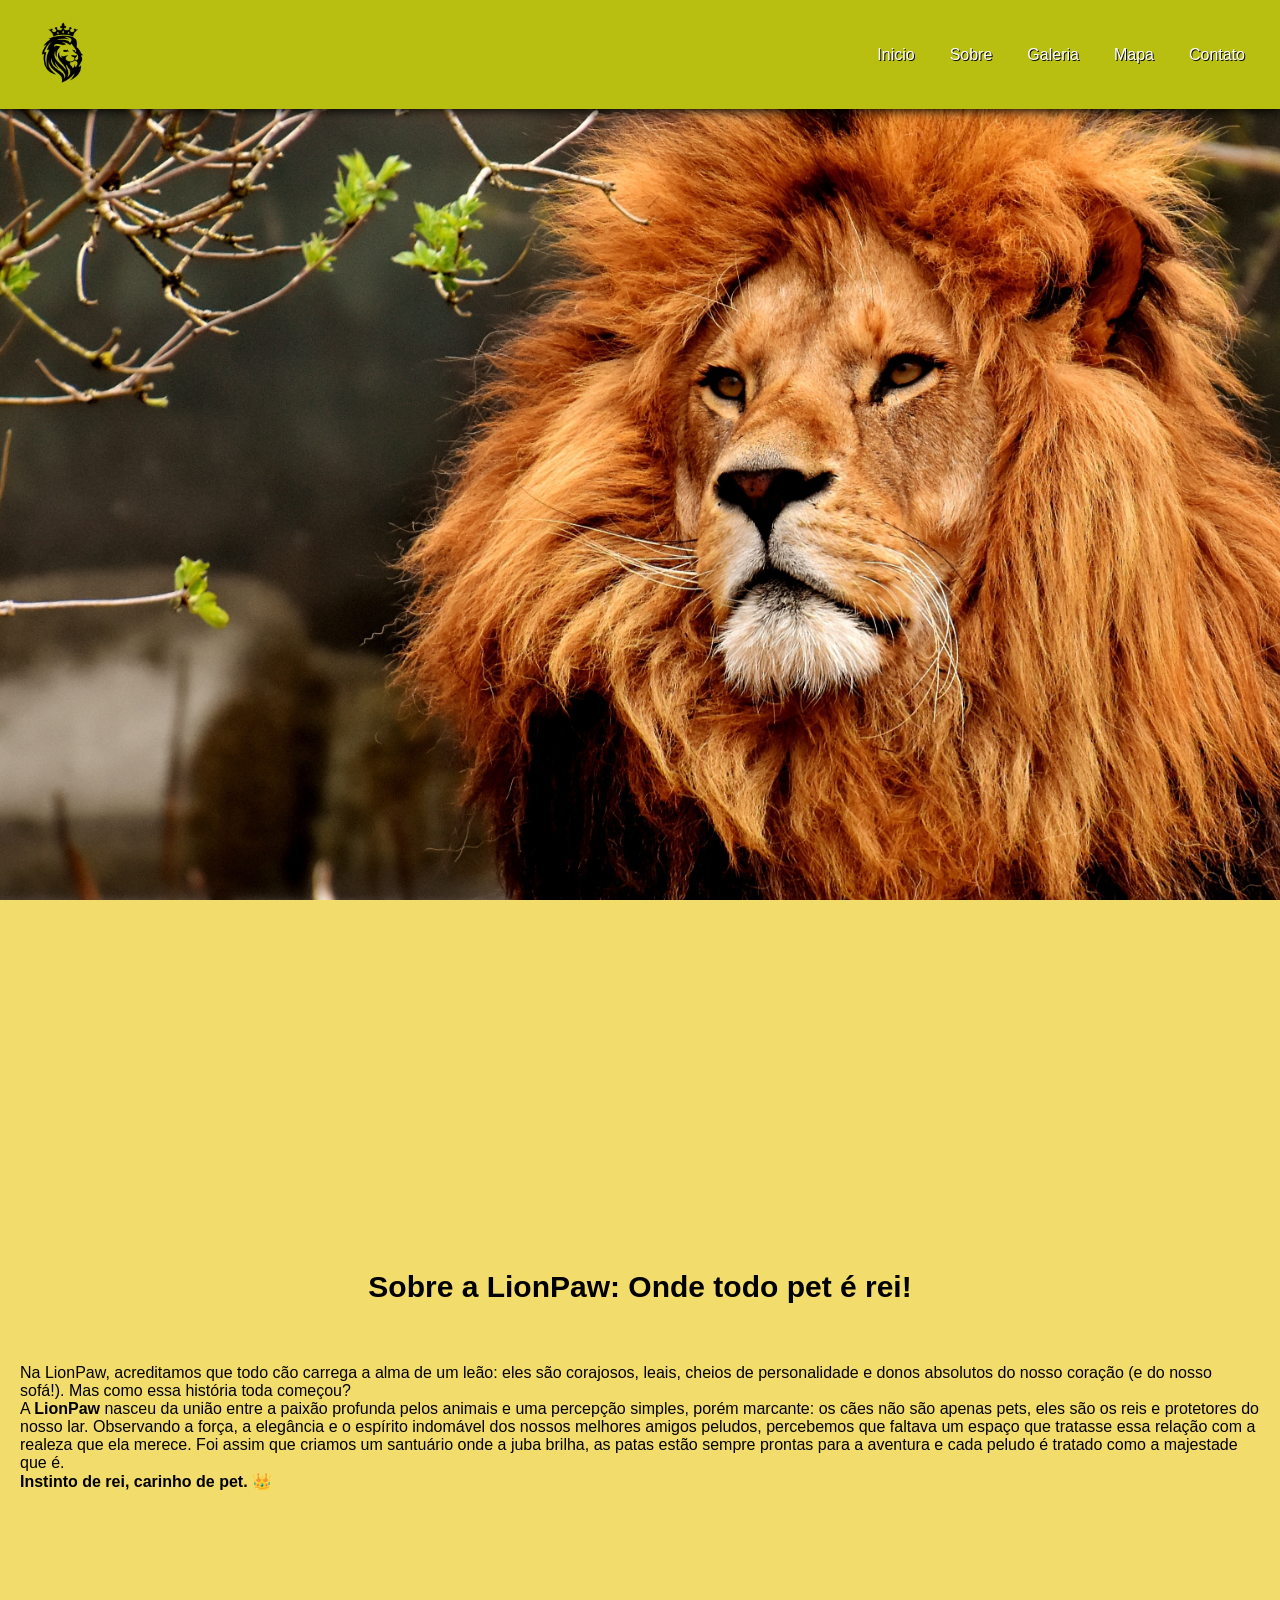
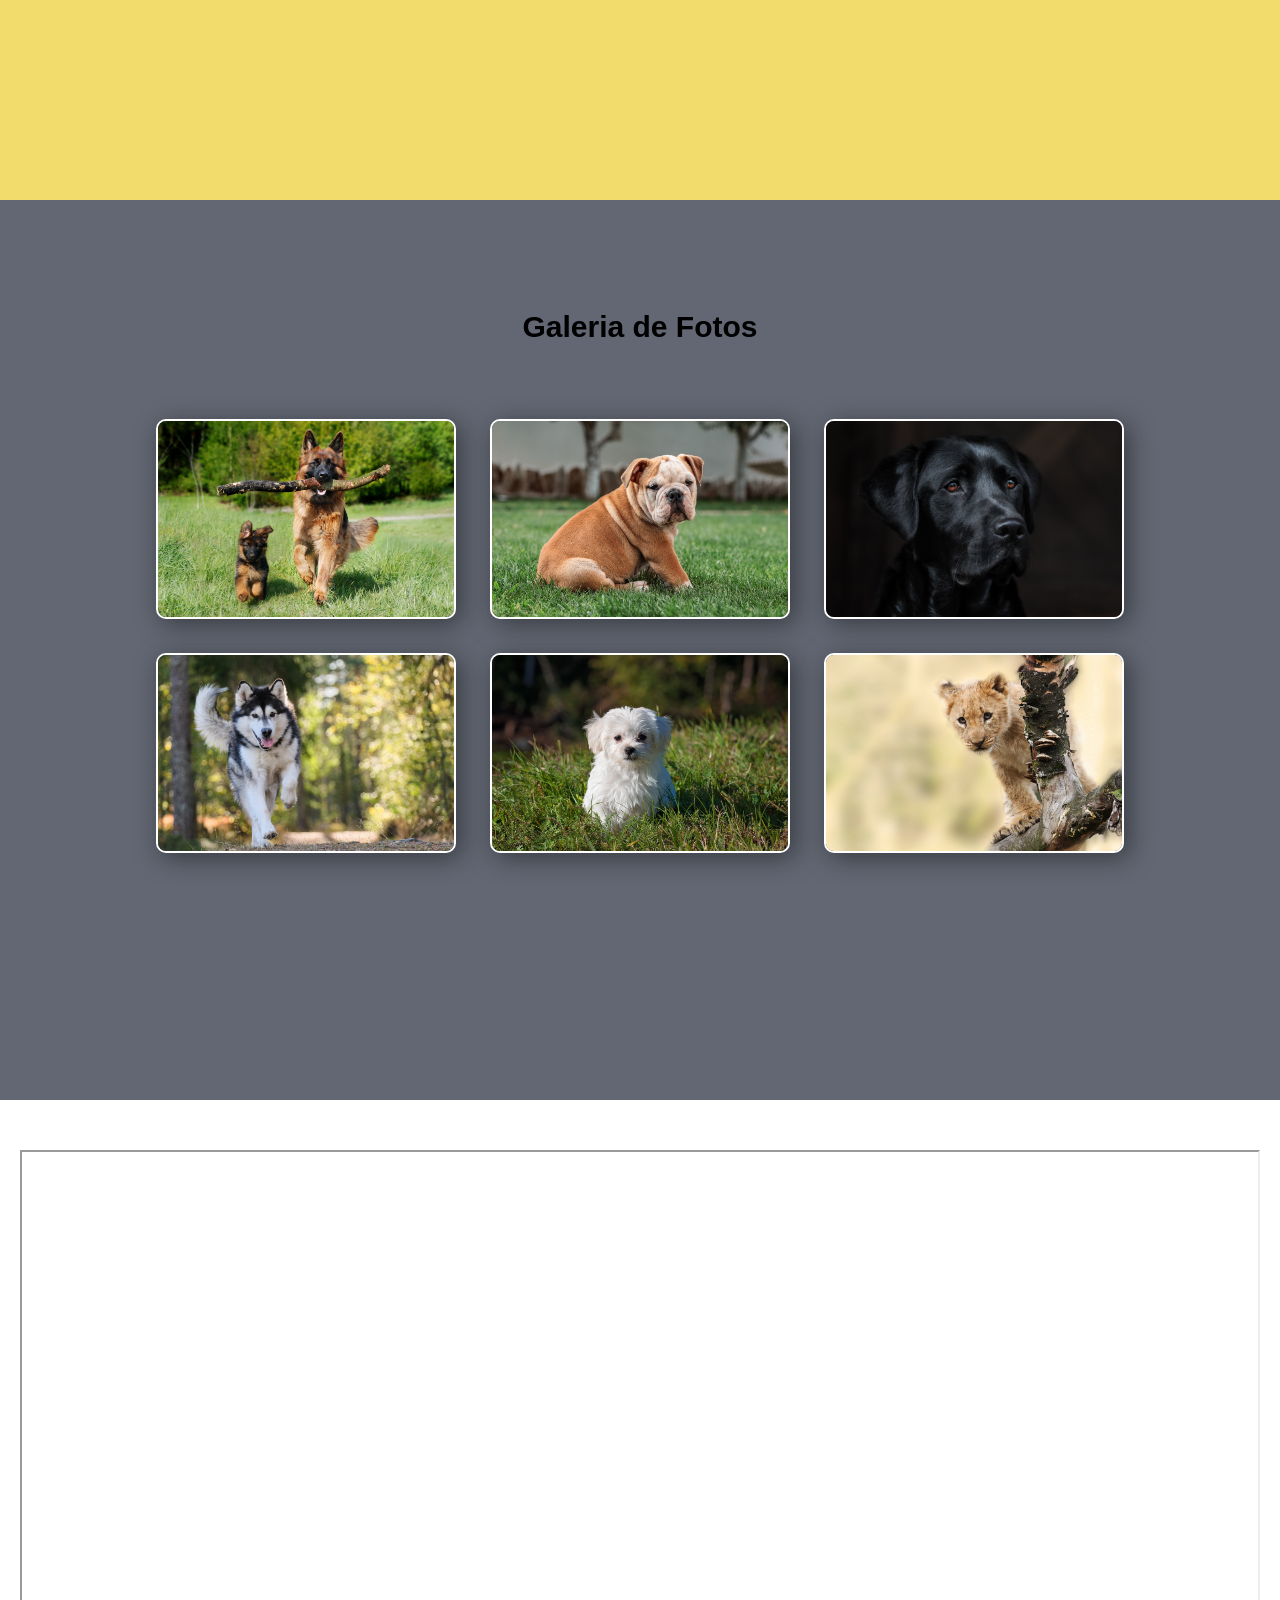
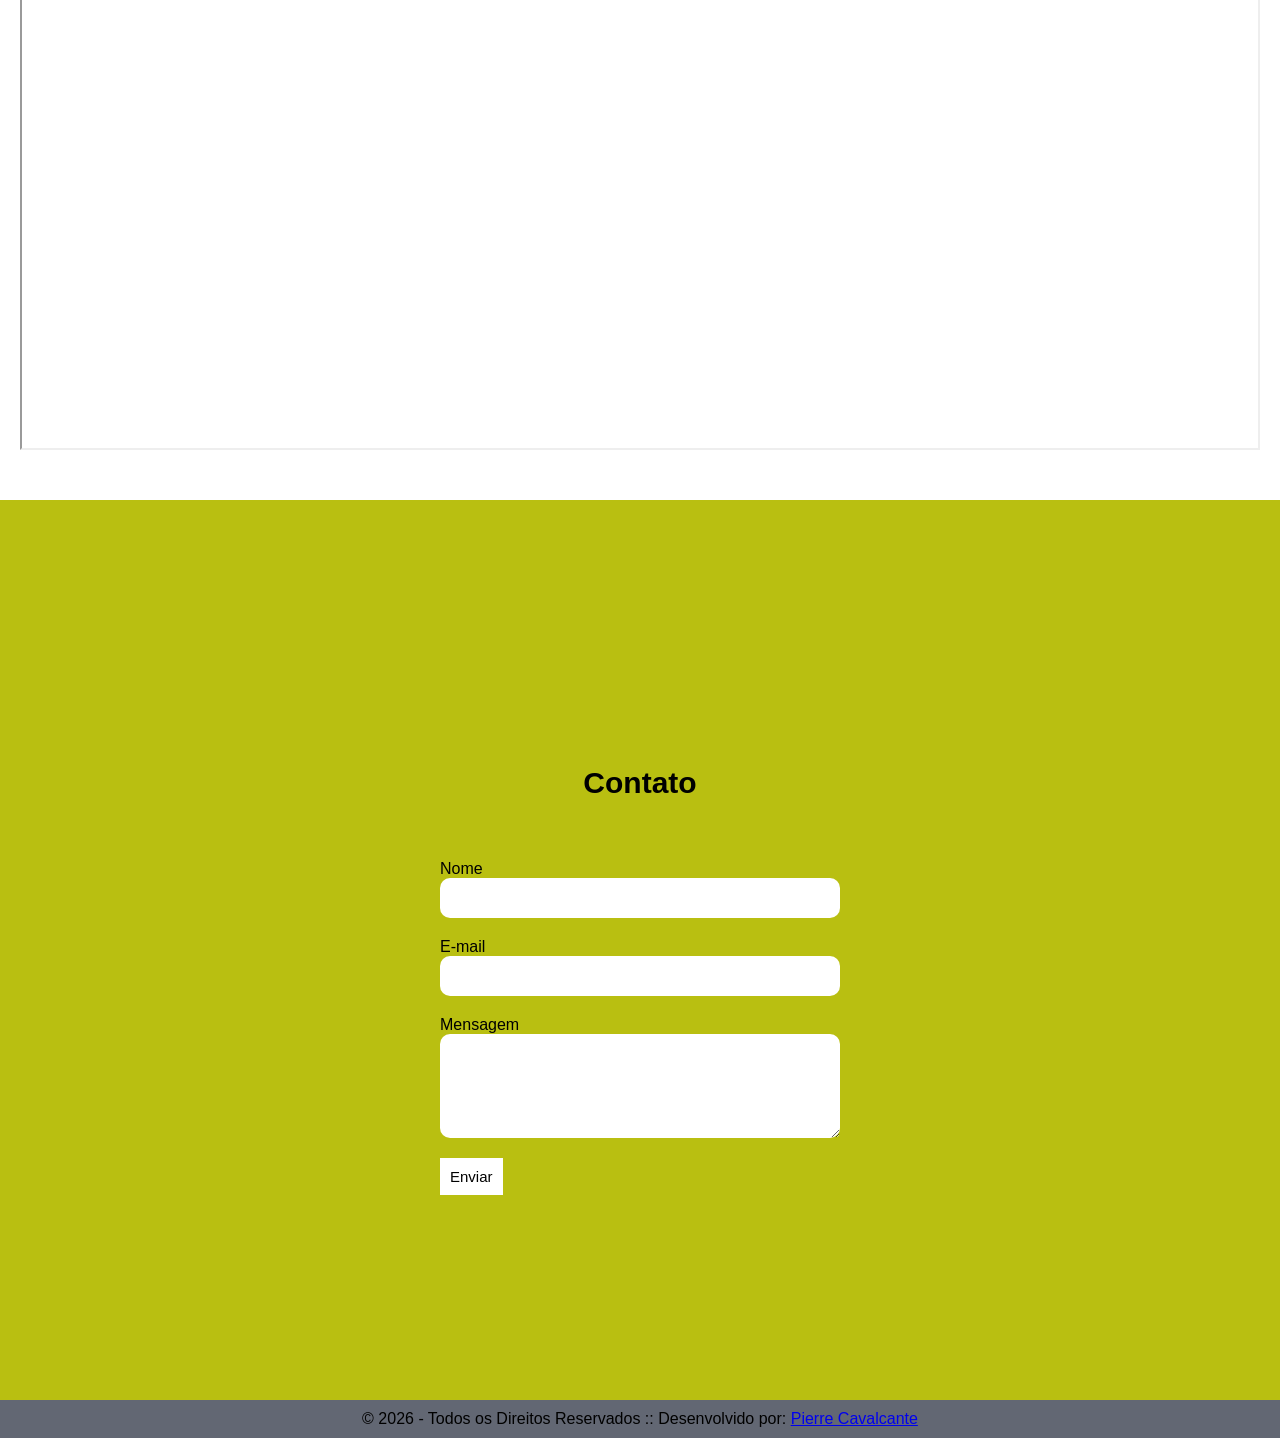
<file: site/site/index.html>
<!DOCTYPE html>
<html lang="pt-BR">
<head>
    <meta charset="UTF-8">
    <meta name="viewport" content="width=device-width, initial-scale=1.0">
    <title>LionPaw 🦁</title>
    <link href="css/style.css" rel="stylesheet"
    type="text/css">
</head>
<body>
    <header>
        <a href="#">
            <img src="img/logo.png" class="logo">
        </a>

        <nav class="navbar">
            <ul>
                <li><a href="#">Inicio</a></li>
                <li><a href="#about">Sobre</a></li>
                <li><a href="#gallery">Galeria</a></li>
                <li><a href="#maps">Mapa</a></li>
                <li><a href="#contact">Contato</a></li>
            </ul>
        </nav>
    </header>
    <main>
        <section id="hero"></section>
        <section id="about">
            <h1>Sobre a LionPaw: Onde todo pet é rei!</h1>
            <p>Na LionPaw, acreditamos que todo cão carrega a alma de um leão: eles são corajosos, leais, cheios de personalidade e donos absolutos do nosso coração (e do nosso sofá!). Mas como essa história toda começou?</p>
                
            <p>A <b>LionPaw</b> nasceu da união entre a paixão profunda pelos animais e uma percepção simples, porém marcante: os cães não são apenas pets, eles são os reis e protetores do nosso lar. Observando a força, a elegância e o espírito indomável dos nossos melhores amigos peludos, percebemos que faltava um espaço que tratasse essa relação com a realeza que ela merece. Foi assim que criamos um santuário onde a juba brilha, as patas estão sempre prontas para a aventura e cada peludo é tratado como a majestade que é.</p>
            <p><b>Instinto de rei, carinho de pet. 👑</b></p>
        </section>
        <section id="gallery">
            <h1>Galeria de Fotos</h1>
        <div class="gallery-grid">
            <img src="img/img2.jpg">
            <img src="img/img3.jpg">
            <img src="img/img4.jpg">
            <img src="img/img5.jpg">
            <img src="img/img6.jpg">
            <img src="img/img7.jpg">
        </div>
        </section>
        <section id="maps">
            <iframe src="https://www.google.com/maps/embed?pb=!1m18!1m12!1m3!1d3839.08207888281!2d-47.90193822397975!3d-15.799625523085616!2m3!1f0!2f0!3f0!3m2!1i1024!2i768!4f13.1!3m3!1m2!1s0x935a3aebad72a75b%3A0xca61f12d41f213ab!2sUDF%20-%20Centro%20Universit%C3%A1rio%20-%20Campus%204R!5e0!3m2!1spt-BR!2sbr!4v1788177349338!5m2!1spt-BR!2sbr" 
            width="100%" style="height:100vh;" allowfullscreen="" loading="lazy" referrerpolicy="strict-origin-when-cross-origin"></iframe>
        </section>
        <section id="contact">
            <h1>Contato</h1>
            <form>
                <label>Nome</label>
                <input type="text" name="nome">
                
                <label>E-mail</label>
                <input type="email" name="email">
              
                <label>Mensagem</label>
                <textarea name="mensagem" rows="5"></textarea>
                
                <label>
                <button type="submit">Enviar</button>
                </label>
            </form>
        </section>
    </main>
    <footer>
        <p>&copy; 2026 - Todos os Direitos Reservados ::
            Desenvolvido por: <a href="pierreflores002@gmail.com">Pierre Cavalcante</a>
        </p>
    </footer>
</body>
</html>
</file>
<file: site/site/css/style.css>
*{
    margin: 0;
    padding: 0;
    box-sizing: border-box;
}
html{
    font-size: 62.5%;
    scroll-behavior: smooth;
    scroll-padding-top: 60px;
}

body{
    font-family: Arial, sans-serif;
    font-size: 1.6rem;
}

header{
    background-color: #B9BF11;
    display: flex;
    justify-content: space-between;
    align-items: center;
    box-shadow: 0 2px 10px rgba(0, 0, 0,3);
    position: fixed;
    width: 100%;
    z-index: 100;
    padding: 10px 20px;
    min-height: 60px;
}

.logo{
    max-width: 85px;
    height: auto;
    filter: brightness(0) invert(0);
}

.navbar ul {
    display: flex;
    list-style: none;
    gap: 5px;
}

.navbar a {
    text-decoration: none;
    font-size: 1.6rem;
    padding: 10px 15px;
    color: #fff;
    text-shadow: 1px 1px #0d0d0d;
    border-radius: 5px;
    transition: background-color 0.3s ease;
}

.navbar a:hover {
    background-color: #F2F2E9;
}

#hero {
    background: url(../img/img1.jpg);
    background-repeat: no-repeat;
    background-position: center;
    background-size: cover;
    width: 100%;
    height: 100vh;
}

h1 {
    text-align: center;
    padding: 60px 0;
    font-size: 3rem;
}

section {
    padding: 50px 20px;
    min-height: 100vh;
    display: flex;
    flex-direction: column;
    justify-content: center;
}

#about {
    background-color: #f2dc6b;
}

#gallery {
    background-color: #626773;
    display: block;
    text-align: center;
}

#gallery img {
    width: 300px;
    height: 200px;
    border: 2px solid #fff;
    border-radius: 10px;
    margin: 15px;
    box-shadow: 5px 5px 25px rgba(13, 13, 13, 0.5);
    object-fit: cover;
    display: inline-block;
    transition: transform 0.3s ease;
}

#gallery img:hover {
    transform: scale(1.05);
}

#map {
    background-color: #626773;
    padding-top: 60px;
}

#contact {
    background-color: #B9BF11;
    align-items: center;
}

#contact form {
    width: 100%;
    max-width: 400px;
    display: flex;
    flex-direction: column;
    text-align: left;
}

#contact label{
    display: block;
}

#contact input, textarea{
    width: 100%;
    padding: 12px;
    margin-bottom: 20px;
    font-size: 1.4rem;
    border: none;
    border-radius: 10px;
}

#contact button{
    background-color: #fff;
    font-size: 1.5rem;
    padding: 10px;
    border: none;
}

#contact button:hover{
    background-color: #f2dc6b;
}

footer{
    background-color: #626773;
    padding: 10px;
    text-align: center;
}
</file>
